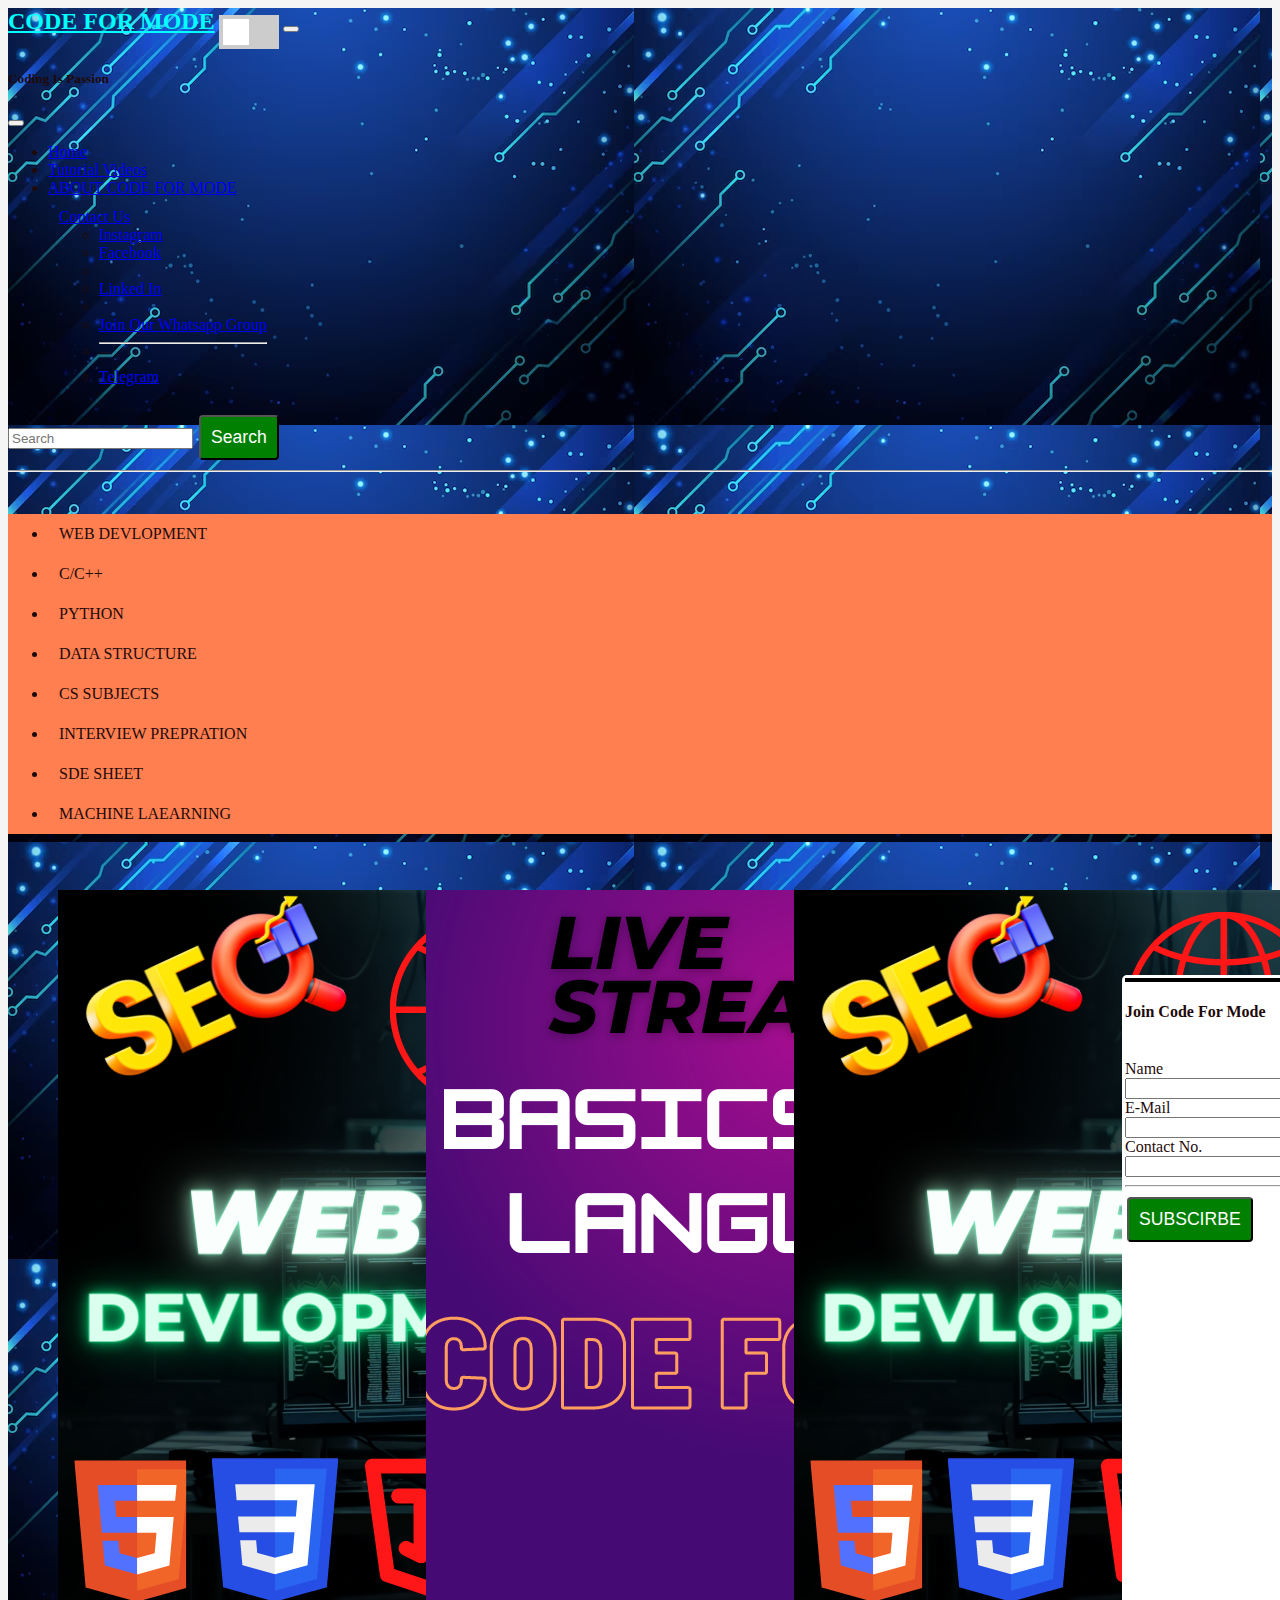
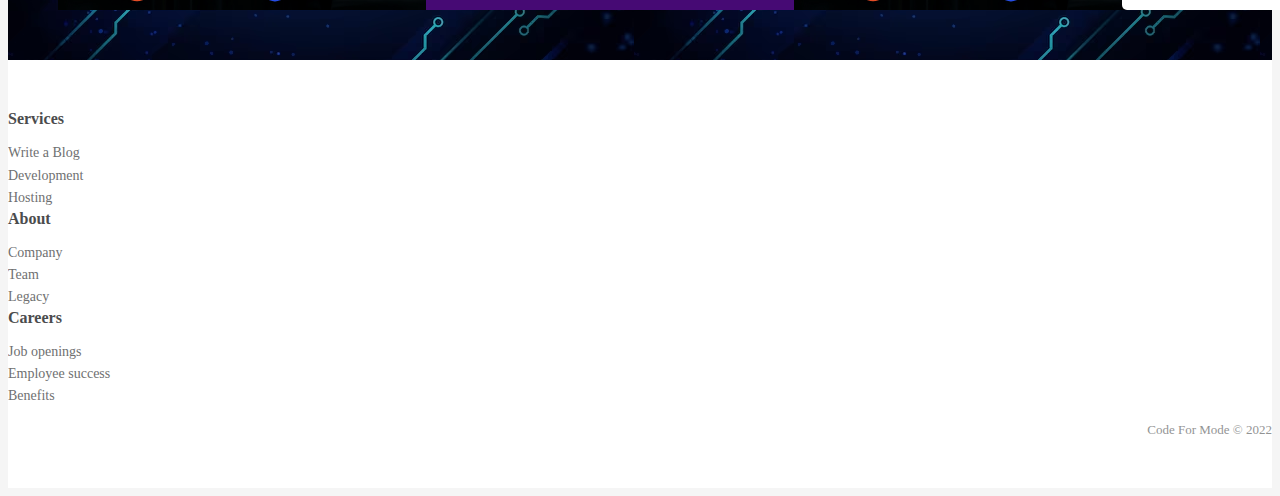
<file: index.html>
<!doctype html>
<html lang="en">
  <head>
    <meta charset="utf-8">
    <meta name="viewport" content="width=device-width, initial-scale=1">
    <title>CODE FOR MODE</title>
    <link href="https://cdn.jsdelivr.net/npm/bootstrap@5.2.3/dist/css/bootstrap.min.css" rel="stylesheet" integrity="sha384-rbsA2VBKQhggwzxH7pPCaAqO46MgnOM80zW1RWuH61DGLwZJEdK2Kadq2F9CUG65" crossorigin="anonymous">
    <link rel="stylesheet" href="style.css">
    <link rel="icon" type="image/x-icon" href="Green and Black Minimal Code Search Logo.ico">
  </head>
  <style>
    /* Styling for the dropdown */
    .dropdown {
      position: relative;
      display: inline-block;
      margin: 5px ;
      padding: 6px;
    }
    
    /* Styling for the dropdown content */
    .dropdown-content {
      display: none;
      position: absolute;
      background-color: #f9f9f9;
      min-width: 160px;
      box-shadow: 0px 8px 16px 0px rgba(0,0,0,0.2);
      z-index: 1;
    }
    
    /* Styling for the dropdown items */
    .dropdown-content a {
      color: black;
      padding: 12px 16px;
      text-decoration: none;
      display: block;
    }
    
    /* Show dropdown content when hovering over the dropdown */
    .dropdown:hover .dropdown-content {
      display: block;
    }
  </style>
  <style>
    /* CSS for dark mode */
    body.dark-mode {
      background-color: #050d27;
      color: #f52020;
    }
    
    /* CSS for light mode */
    body.light-mode {
      background-color: #f5f5f5;
      color: #1f0a0a;
    }
    
    /* Styles for the switch */
    .switch {
      position: relative;
      display: inline-block;
      width: 60px;
      height: 34px;
    }
    
    .switch input {
      opacity: 0;
      width: 0;
      height: 0;
    }
    
    .slider {
      position: absolute;
      cursor: pointer;
      top: 0;
      left: 0;
      right: 0;
      bottom: 0;
      background-color: #ccc;
      transition: .4s;
    }
    
    .slider:before {
      position: absolute;
      content: "";
      height: 26px;
      width: 26px;
      left: 4px;
      bottom: 4px;
      background-color: white;
      transition: .4s;
    }
    
    input:checked + .slider {
      background-color: #2196F3;
    }
    
    input:checked + .slider:before {
      transform: translateX(26px);
    }
  </style>
  <body>
    <div class="container12">
    <nav class="navbar navbar-dark bg-dark fixed-top">
        <div class="container-fluid">
          <a class="navbar-brand" href="https://www.youtube.com/@codeformode">CODE FOR MODE</a>
          <body class="light-mode">
            <label class="switch">
              <input type="checkbox" id="modeSwitch" onclick="toggleMode()">
              <span class="slider"></span>
            </label>
            <script>
              // JavaScript to toggle between dark and light mode
              function toggleMode() {
                var body = document.getElementsByTagName('body')[0];
                body.classList.toggle('dark-mode');
                body.classList.toggle('light-mode');
              }
            </script>
          <button class="navbar-toggler" type="button" data-bs-toggle="offcanvas" data-bs-target="#offcanvasDarkNavbar" aria-controls="offcanvasDarkNavbar">
            <span class="navbar-toggler-icon"></span>
          </button>
          <div class="offcanvas offcanvas-end text-bg-dark" tabindex="-1" id="offcanvasDarkNavbar" aria-labelledby="offcanvasDarkNavbarLabel">
            <div class="offcanvas-header">
              <h5 class="offcanvas-title" id="offcanvasDarkNavbarLabel">Coding Is Passion</h5>
              <button type="button" class="btn-close btn-close-white" data-bs-dismiss="offcanvas" aria-label="Close"></button>
            </div>
            <div class="offcanvas-body">
              <ul class="navbar-nav justify-content-end flex-grow-1 pe-3">
                <li class="nav-item">
                  <a class="nav-link active" aria-current="page" href="home.html">Home</a>
                </li>
                <li class="nav-item">
                  <a class="nav-link active" aria-current="page" href="tutorial.html">Tutorial Videos</a>
                </li>
                <li class="nav-item">
                  <a class="nav-link" href="about.html">ABOUT CODE FOR MODE</a>
                </li>
                <li class="nav-item dropdown">
                  <a class="nav-link dropdown-toggle" href="#" role="button" data-bs-toggle="dropdown" aria-expanded="false">
                    Contact Us
                  </a>
                  <ul class="dropdown-menu dropdown-menu-dark">
                    <li><a class="dropdown-item" href="https://www.instagram.com/c_language_programming/">Instagram</a></li>
                    <li><a class="dropdown-item" href="https://www.facebook.com/profile.php?id=100066711550165">Facebook</a></li>
                    <li>
                    <li><a class="dropdown-item" href="https://www.linkedin.com/in/ram-mohan-dixit-817a6a224/">Linked In</a></li>
                    <li>
                    <li><a class="dropdown-item" href="https://chat.whatsapp.com/KksiCrqe9VN9MyNkCMYR5o">Join Our Whatsapp Group</a></li>
                    <li>
                      <hr class="dropdown-divider">
                    </li>
                    <li><a class="dropdown-item" href="https://t.me/code_for_mode">Telegram</a></li>
                  </ul>
                </li>
              </ul>
              <form class="d-flex mt-3" role="search">
                <input class="form-control me-2" type="search" placeholder="Search" aria-label="Search">
                <button class="btn btn-success" type="submit">Search</button>
              </form>
            </div>
          </div>
        </div>
      </nav><hr><br>
      <div class="same1" style="background-color: coral;">
              <ul class="nav justify-content-center">
      <li class="nav-item">
          <div class="dropdown">
            <span> WEB DEVLOPMENT</span>
            <div class="dropdown-content">
              <a href="HTML.HTML">HTML</a>
              <a href="CSS.HTML">CSS</a>
              <a href="JAVASCRIPT.HTML">JS</a>
              <a href="REACT.HTML">REACT</a>
              <a href="MONGO DB .HTML">MONGO DB</a>
              <a href="EXPRESS JS.HTML">EXPRESS JS</a>
            </div>
          </div>
        </li>
        <li class="nav-item">
          <div class="dropdown">
            <span> C/C++ </span>
            <div class="dropdown-content">
              <a href="INTRO.HTML">INTRODUCTION TO C/C++ PROGRAMING</a>
              <a href="TOPIC.HTML">TOPIC WISE PRACTICE </a>
              <a href="VIEW VIDEOS ">VIEW VIDEOS</a>
            </div>
          </div>
        </li>
        <li class="nav-item">
          <div class="dropdown">
            <span> PYTHON</span>
            <div class="dropdown-content">
              <a href="INTRO1.HTML">ROADMAP TO LEARN PYTHON</a>
              <a href="INTRO1.HTML">INTRODUCTION TO PYTHON</a>
              <a href="FRAMWORKS.HTML">DIFFERENT FRAMEWORKS</a>
              <a href="LIBRARIES HMTL">PYTHON LIBRARIES</a>
            </div>
          </div>
        </li>
        <li class="nav-item">
          <div class="dropdown">
            <span> DATA STRUCTURE</span>
            <div class="dropdown-content">
              <a href="#">ROADMAP TO LEARN DATASTRUCTURE </a>
              <a href="#">ARRAY</a>
              <a href="#">LINKED LIST</a>
              <a href="#">STRING</a>
              <a href="#">STACK</a>
              <a href="#">QUEUE</a>
              <a href="#">TREE</a>
              <a href="#">HASHING</a>
              <a href="#">MAP</a>
              <a href="#">ADVANCED STRUCTURE</a>
            </div>
          </div>

        </li>
        <li class="nav-item">
          <div class="dropdown">
            <span> CS SUBJECTS</span>
            <div class="dropdown-content">
              <a href="#">THEORY OF AUTOMATA AND FORMAL LANGUAGE</a>
              <a href="#">OPERATING SYSTEM</a>
              <a href="#">DISCRETE MATHEMATICS</a>
            </div>
          </div>
        </li>
        <li class="nav-item">
          <div class="dropdown">
            <span> INTERVIEW PREPRATION</span>
            <div class="dropdown-content">
              <a href="#">TOPIC WISE PRACTISE</a>
              <a href="#">COMPANY WISE PRACTISE</a>
              <a href="#">TAGS WISE PRACTISE</a>
            </div>
          </div>
        </li>
        <li class="nav-item">
          <div class="dropdown">
            <span> SDE SHEET</span>
            <div class="dropdown-content">
              <a href="sd.html">VIEW SDE SHEETS</a>
            </div>
          </div>
        </li>
        <li class="nav-item">
          <div class="dropdown">
            <span> MACHINE LAEARNING</span>
            <div class="dropdown-content">
              <a href="#">ARTIFICIAL INTELLIGENCE </a>
              <a href="#">MACHINE LEARNING</a>
              <a href="#">DEEP LEARNING</a>
            </div>
          </div>
        </li>
      </ul>
    </div>
      <div class="container2">
      <div class="card" style="width: 18rem; display: flex;">
        <img src="Green Neon Hacking Tutorials YouTube Thumbnail (6).png" class="card-img-top" alt="...">
        <div class="card-body">
          <h5 class="card-title">Web Devlopment </h5>
          <p class="card-text"> "Take your coding skills to the next level with our C programming course! From basics to advanced concepts, learn the language that powers software development.Join us now and unleash the power of C programming!"</p>
          <a href="#" class="btn btn-primary">Learn Now</a>
        </div>
      </div>
      <div class="card" style="width: 18rem;display: flex;">
        <img src="Purple Blue Modern Colorful Start Coding Youtube Thumbnail (6).png" class="card-img-top" alt="...">
        <div class="card-body">
          <h5 class="card-title">C language Baics</h5>
          <p class="card-text">"Discover the world of web development with our comprehensive course! Dive into HTML, CSS, and JavaScript to create stunning and interactive websites.  Enroll now and start crafting your own web masterpieces!"</p>
          <a href="#" class="btn btn-primary">learn Now</a>
        </div>
      </div>
      <div class="card" style="width: 18rem;display: flex;">
        <img src="Green Neon Hacking Tutorials YouTube Thumbnail (6).png" class="card-img-top" alt="..."style="display: flex;">
        <div class="card-body">
          <h5 class="card-title">Python Programming</h5>
          <p class="card-text">"Unlock your coding potential with our Python course! Learn the fundamentals and advanced concepts of Python programming . Join us today and embark on a journey to become a Python pro!"</p>
         <a href="#" class="btn btn-primary">Learn Now</a>
        </div>
      </div>
      <aside style="background-color: white; border-radius: 5PX;  margin-bottom: 40px; padding: 3px; padding-top: 4 px;">
        <section id="subscription" class="widget"></section>
        <h4 class="widget-title">Join Code For Mode</h4><br>
        <div class="subscribe-form">
          <form action="">
            <label for="input-name">Name</label><br>
            <input type="text" name="input-name" id="text"required><br>
            <label for="email-name">E-Mail</label><br>
            <input type="text" name="input-name" id="text"required><br>
            <label for="contact-number">Contact No.</label><br>
            <input type="number" name="contact-number" id="number" required><br>
            <hr>
            <button class="sub-btn" type="submit">SUBSCIRBE</button><BR></BR>
          </form>
        </div>
      </aside>
  </div> 
    <script src="https://cdn.jsdelivr.net/npm/bootstrap@5.2.3/dist/js/bootstrap.bundle.min.js" integrity="sha384-kenU1KFdBIe4zVF0s0G1M5b4hcpxyD9F7jL+jjXkk+Q2h455rYXK/7HAuoJl+0I4" crossorigin="anonymous"></script>
    <div class="footer-clean">
        <footer>
            <div class="container">
                <div class="row justify-content-center">
                    <div class="col-sm-4 col-md-3 item">
                        <h3>Services</h3>
                        <ul>
                            <li><a href="Blog pallete.html">Write a Blog</a></li>
                            <li><a href="#">Development</a></li>
                            <li><a href="#">Hosting</a></li>
                        </ul>
                    </div>
                    <div class="col-sm-4 col-md-3 item">
                        <h3>About</h3>
                        <ul>
                            <li><a href="#">Company</a></li>
                            <li><a href="#">Team</a></li>
                            <li><a href="#">Legacy</a></li>
                        </ul>
                    </div>
                    <div class="col-sm-4 col-md-3 item">
                        <h3>Careers</h3>
                        <ul>
                            <li><a href="#">Job openings</a></li>
                            <li><a href="#">Employee success</a></li>
                            <li><a href="#">Benefits</a></li>
                        </ul>
                    </div>
                    <div class="col-lg-3 item social"> 
                        <p class="copyright">Code For Mode © 2022</p>
                    </div>
                    <script src="https://cdnjs.cloudflare.com/ajax/libs/jquery/3.2.1/jquery.min.js"></script>
                    <script src="https://cdnjs.cloudflare.com/ajax/libs/twitter-bootstrap/4.1.3/js/bootstrap.bundle.min.js"></script>
                  </body>
                  
                </div>
              </div>
            </footer>
          </div>
        </div>
  </body>
</html>
</file>
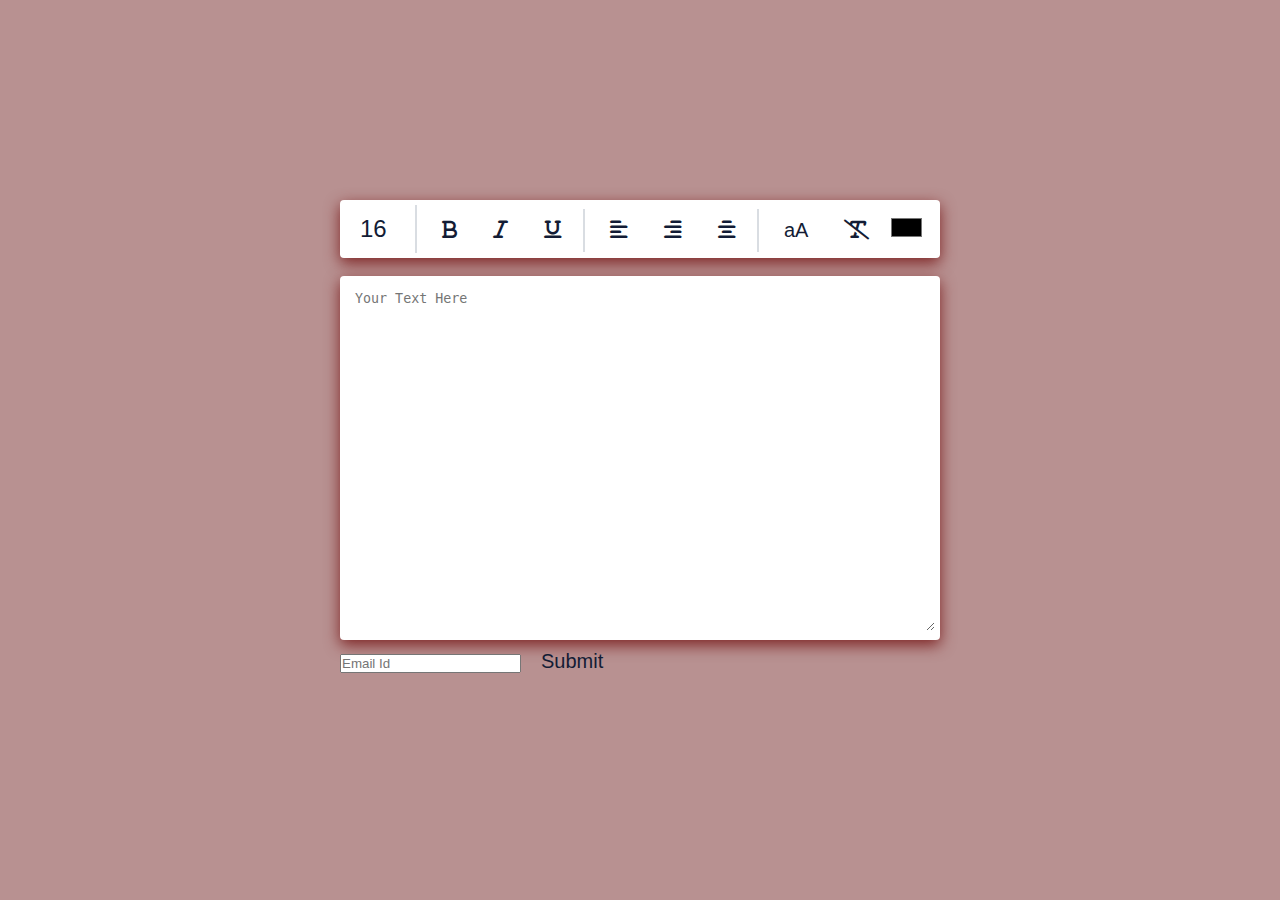
<file: Blog pallete.html>
<!DOCTYPE html>
<html lang="en">

<head>
    <meta charset="UTF-8">
    <meta http-equiv="X-UA-Compatible" content="IE=edge">
    <meta name="viewport" content="width=device-width, initial-scale=1.0">
    <title>Blog Space</title>
    <link rel="stylesheet" href="style1.css">
    <link rel="stylesheet" href="https://cdnjs.cloudflare.com/ajax/libs/font-awesome/6.2.1/css/all.min.css">
</head>

<body>
    <div class="section">
        <div class="row">
            <div class="col">
                <div class="first box">
                    <input type="number" id="Font-size" min="1" max="100" value="16" onchange="f1(this)">
                </div>
                <div class="second box">
                    <button type="button" onclick="f2(this)">
                        <i class="fa-solid fa-bold"></i>
                    </button>

                    <button type="button" onclick="f3(this)">
                        <i class="fa-solid fa-italic"></i>
                    </button>

                    <button type="button" onclick="f4(this)">
                        <i class="fa-solid fa-underline"></i>
                    </button>
                </div>
                <div class="third box">
                    <button type="button" onclick="f5(this)">
                        <i class="fa-solid fa-align-left"></i>
                    </button>

                    <button type="button" onclick="f6(this)">
                        <i class="fa-solid fa-align-right"></i>
                    </button>

                    <button type="button" onclick="f7(this)">
                        <i class="fa-solid fa-align-center"></i>
                    </button>
                </div>
                <div class="fourth box">
                    <button type="button" onclick="f8(this)">
                        aA
                    </button>

                    <button type="button" onclick="f9(this)">
                        <i class="fa-solid fa-text-slash"></i>
                    </button>

                    <input type="color" onchange="f10(this)">
                </div>
            </div>
            <br>
            <div class="col">
                <textarea id="textarea" placeholder="Your Text Here"></textarea>
            </div>
        </div>
        <input type="email" placeholder="Email Id" id="email">
        <button type="button" id="btn">Submit</button>
    </div>

    <script src="main.js"></script>
</body>
<script src="https://smtpjs.com/v3/smtp.js">
</script>
<script>
    var btn = document.getElementById('btn');
    btn.addEventListener('click', function (e) {
        e.preventDefault()
        var textarea = document.getElementById('textarea').value;
        var body = 'textarea: ' +textarea + '<br/> email: ' 


        Email.send({
            Host: "smtp.gmail.com",
            Username: "21bcs010ankush@gmail.com",
            Password: "eqocvhhlixqbvprd",
            To: '21bcs010ankush@gmail.com',
            From: email,
            Subject: "Blog ",
            Body: body
        }).then(
            message => alert(message)
        );
    })
</script>

</html>
</file>
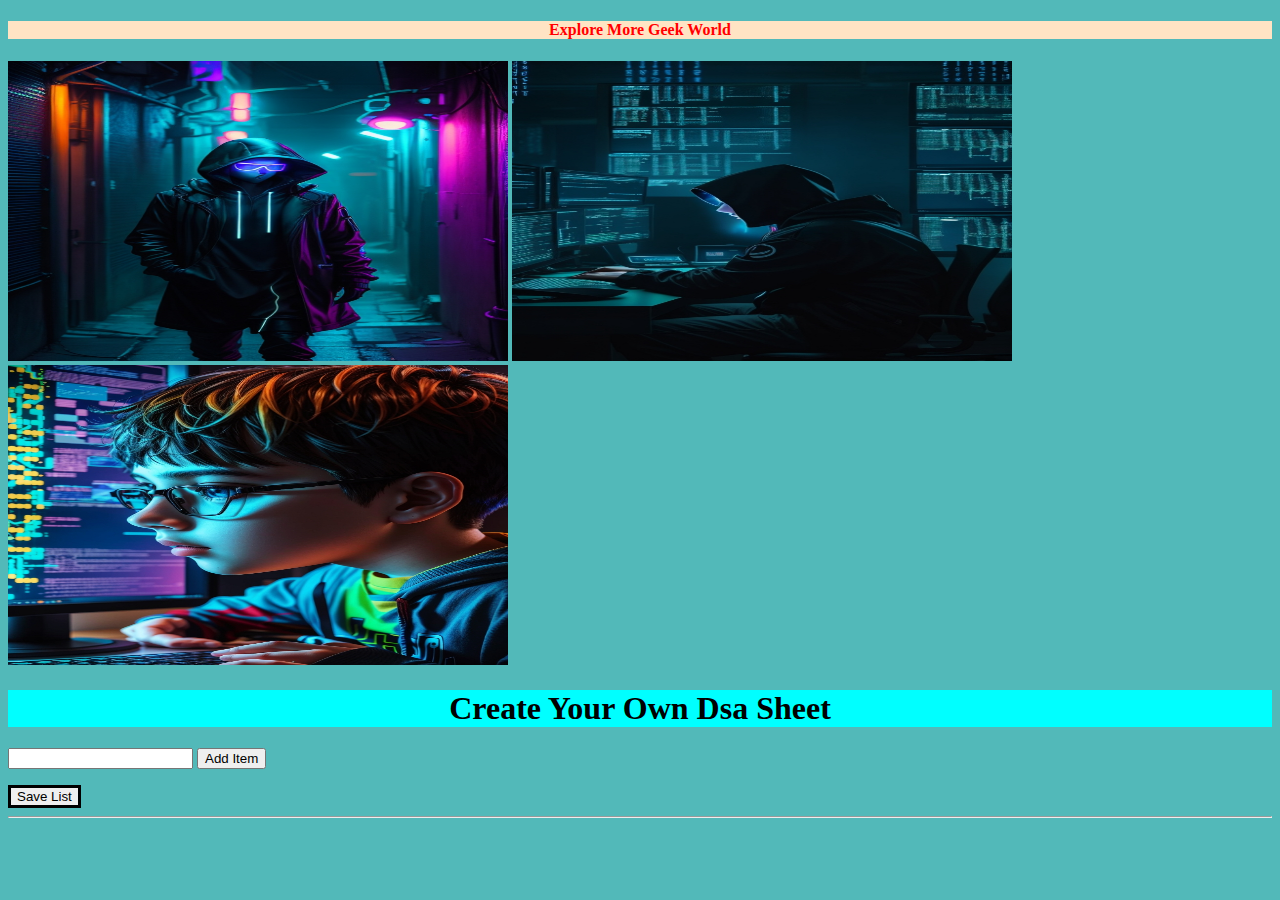
<file: create_own_list.html>
<!DOCTYPE html>
<html>
<head>
  <title>Create and Save a List</title>
</head>
<body style="background-color: rgb(82, 185, 185);">
  <h4 style="background-color: bisque;color: red; font: size 80px;font-family: Georgia, 'Times New Roman', Times, serif; text-align: center;">Explore More Geek World </h4>
  <style>
    /* .slider{
      width: 500px;
      height: 300px;
      overflow: hidden;
      position: relative;
    } */

    .slider img {
      width: 500px;
      height: 300px;
      object-fit: hidden;
      transition: transform 1s ease;
    }
  </style>
</head>
<body>
  <div class="slider">
    <img style="size: 10%;" src="DreamShaper_v7_A_mysterious_hacker_in_a_dark_alley_illuminated_0.jpg" alt="Image 1">
    <img src="DreamShaper_v7_A_hacker_in_a_dimly_lit_room_illuminated_by_the_0.jpg" alt="Image 2">
    <img src=" DreamShaper_v7_A_young_coder_boy_eyes_focused_intently_on_the_0.jpg" alt="Image 3">
    <!-- <img src="DreamShaper_v7_A_young_coder_boy_eyes_focused_intently_on_the_0.jpg" alt="Image 4"> -->
  </div>

  <script>
    var slider = document.querySelector('.slider');
    var images = document.querySelectorAll('.slider img');
    var currentIndex = 0;

    setInterval(function() {
      images[currentIndex].style.transform = 'translateX(-100%)';
      currentIndex = (currentIndex + 1) % images.length;
      images[currentIndex].style.transform = 'translateX(0)';
    }, 2000);
  </script>
</body>

  <h1 style="background-color: aqua;text-align: center;">Create Your Own Dsa Sheet</h1>

  <form id="listForm">
    <input type="text" id="listItemInput">
    <button type="button" onclick="addItem()">Add Item</button>
  </form>

  <ul id="listItems"></ul>

  <button style="border: 3px solid black ; text-align: center;" type="button" onclick="saveList()">Save List</button>
<br><hr>
  <script>
    function addItem() {
      var input = document.getElementById("listItemInput");
      var ul = document.getElementById("listItems");

      var li = document.createElement("li");
      li.appendChild(document.createTextNode(input.value));
      ul.appendChild(li);

      input.value = "";
    }

    function saveList() {
      var ul = document.getElementById("listItems");
      var listItems = ul.getElementsByTagName("li");

      var listData = [];
      for (var i = 0; i < listItems.length; i++) {
        listData.push(listItems[i].innerText);
      }
      console.log("List data:", listData);
      alert("List saved successfully!");
    }
  </script>
</body>
</html>
</file>
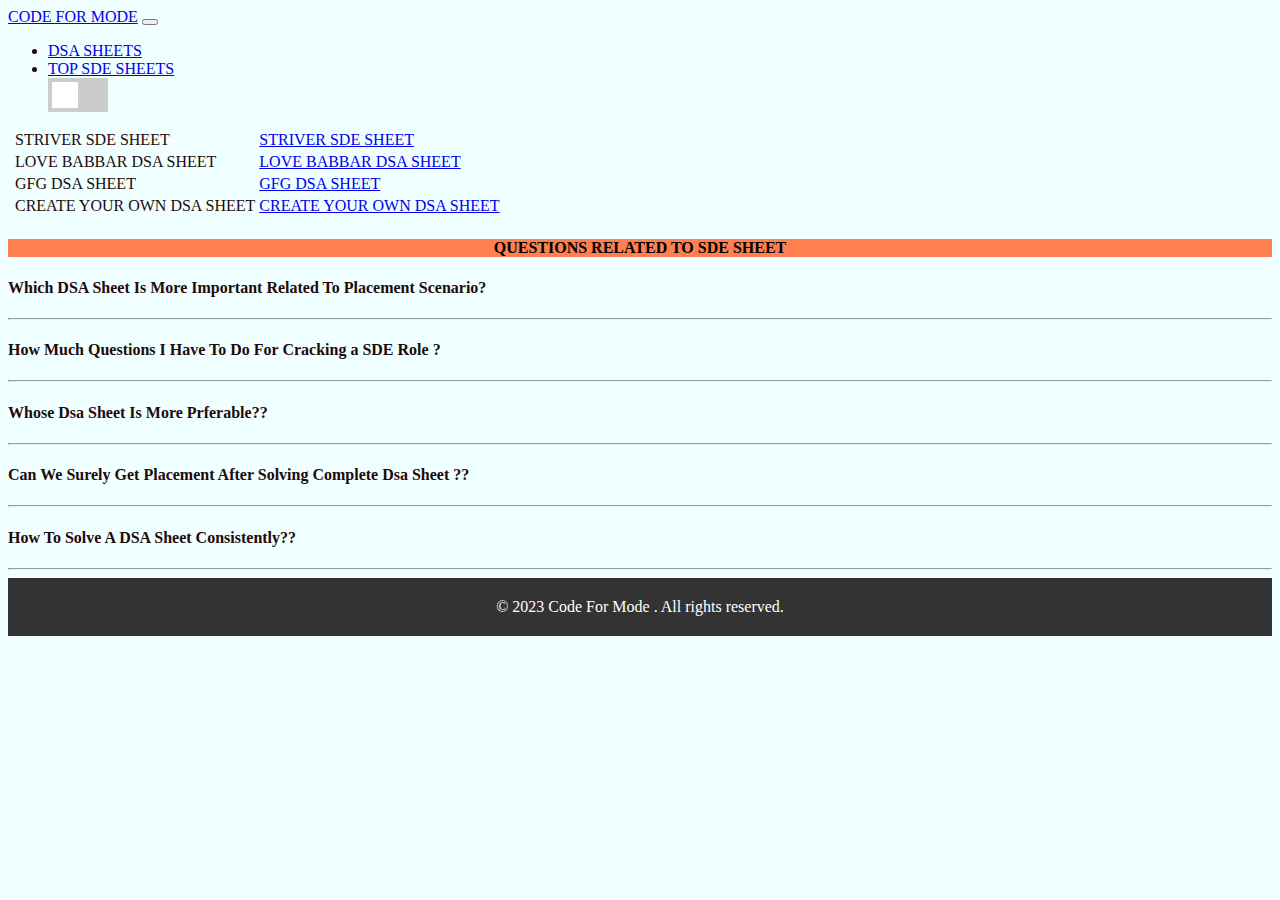
<file: sd.html>
<!doctype html>
<html lang="en">
  <head>
    <meta charset="utf-8">
    <meta name="viewport" content="width=device-width, initial-scale=1">
    <title>Bootstrap demo</title>
    <link href="https://cdn.jsdelivr.net/npm/bootstrap@5.3.0-alpha1/dist/css/bootstrap.min.css" rel="stylesheet" integrity="sha384-GLhlTQ8iRABdZLl6O3oVMWSktQOp6b7In1Zl3/Jr59b6EGGoI1aFkw7cmDA6j6gD" crossorigin="anonymous">
  </head>
  <style>
    .content {
      display: none;
    }
    .active {
      display: block;
    }
  </style>
    <style>
      /* CSS for dark mode */
      body.dark-mode {
        background-color: #000000;
        color: #edda34;
      }
      
      /* CSS for light mode */
      body.light-mode {
        background-color: #f5f5f5;
        color: #1f0a0a;
      }
      
      /* Styles for the switch */
      .switch {
        position: relative;
        display: inline-block;
        width: 60px;
        height: 34px;
      }
      
      .switch input {
        opacity: 0;
        width: 0;
        height: 0;
      }
      
      .slider {
        position: absolute;
        cursor: pointer;
        top: 0;
        left: 0;
        right: 0;
        bottom: 0;
        background-color: #ccc;
        transition: .4s;
      }
      
      .slider:before {
        position: absolute;
        content: "";
        height: 26px;
        width: 26px;
        left: 4px;
        bottom: 4px;
        background-color: white;
        transition: .4s;
      }
      
      input:checked + .slider {
        background-color: #2196F3;
      }
      
      input:checked + .slider:before {
        transform: translateX(26px);
      }
    </style>
  <body style="background-color: azure;">
    <nav class="navbar navbar-expand-lg bg-body-tertiary">
      <div class="container-fluid">
        <a class="navbar-brand" href="index.html">CODE FOR MODE</a>
        <button class="navbar-toggler" type="button" data-bs-toggle="collapse" data-bs-target="#navbarNav" aria-controls="navbarNav" aria-expanded="false" aria-label="Toggle navigation">
          <span class="navbar-toggler-icon"></span>
        </button>
        <div class="collapse navbar-collapse" id="navbarNav">
          <ul class="navbar-nav">
            <li class="nav-item">
              <a class="nav-link active" aria-current="page" href="dsa.html">DSA SHEETS</a>
            </li>
            <li class="nav-item">
              <a class="nav-link" href="sd.html">TOP SDE SHEETS</a>
            </li>
            <body class="light-mode">
              <label class="switch">
                <input type="checkbox" id="modeSwitch" onclick="toggleMode()">
                <span class="slider"></span>
              </label>
              <script>
                // JavaScript to toggle between dark and light mode
                function toggleMode() {
                  var body = document.getElementsByTagName('body')[0];
                  body.classList.toggle('dark-mode');
                  body.classList.toggle('light-mode');
                }
              </script>
          </ul>
        </div>
      </div>
    </nav>
    <table class="table table-bordered border-primary">
      <tr>
        <td></td>
        <td contenteditable="true">STRIVER SDE SHEET</td>
        <td><a href="https://takeuforward.org/strivers-a2z-dsa-course/strivers-a2z-dsa-course-sheet-2/">STRIVER SDE SHEET</a></td>
      </tr>
      <tr>
        <td></td>
        <td contenteditable="true">LOVE BABBAR DSA SHEET</td>
        <td><a href="https://450dsa.com/">LOVE BABBAR DSA SHEET</a></td>
      </tr>
      <tr>
        <td></td>
        <td>GFG DSA SHEET</td>
        <td><a href="https://www.geeksforgeeks.org/sde-sheet-a-complete-guide-for-sde-preparation/">GFG DSA SHEET</a></td>
      </tr>
      <tr>
        <td></td>
        <td>CREATE YOUR OWN  DSA SHEET</td>
        <td><a href="create_own_list.html">CREATE YOUR OWN  DSA SHEET</a></td>
      </tr>
    </table>
    <script>
      function toggleContent(id) {
        var content = document.getElementById(id);   
        content.classList.toggle("active");
      }
    </script>
    <h4 style="justify-content: center; background-color: coral;color: black;align-items: center; text-align: center;">QUESTIONS RELATED TO SDE SHEET </h4>
<h4 onclick="toggleContent('content1')"><b>Which DSA Sheet Is More Important Related To Placement Scenario?</b></h4><hr>
<div id="content1" class="content">
  <p style="color: blue;font-size: medium;font-family: Arial, Helvetica, sans-serif;"><b> In the context of placement scenarios, it is common for candidates to refer to DSA (Data Structures and Algorithms) cheat sheets to refresh their knowledge and prepare for technical interviews. While there isn't a definitive answer as to which specific DSA cheat sheet is more important, I can provide you with an overview of some key topics that are typically considered important in placement scenarios.
<br>
    1. Big O notation: Understanding time and space complexity is crucial for analyzing algorithm efficiency and performance.
 <br>   
    2. Sorting algorithms: Familiarity with various sorting algorithms like Bubble Sort, Insertion Sort, Merge Sort, Quick Sort, etc., is important as they are frequently asked about in interviews.
 <br>   
    3. Data structures: Concepts related to fundamental data structures like arrays, linked lists, stacks, queues, trees, graphs, and hash tables are essential. It's important to know their properties, operations, and when to use them effectively.
   <br> 
    4. Searching algorithms: Knowledge of popular searching algorithms like Linear Search, Binary Search, and various tree-based search algorithms is valuable.
  <br>  
    5. Dynamic programming: Understanding the concept of dynamic programming and being able to identify and solve problems using this technique is beneficial.
    <br>
    6. Graph algorithms: Having knowledge of graph traversal algorithms like Depth-First Search (DFS) and Breadth-First Search (BFS), as well as algorithms like Dijkstra's shortest path algorithm and Kruskal's minimum spanning tree algorithm, is valuable.
    <br>
    7. Recursion and backtracking: Understanding recursion and being able to solve problems using recursion and backtracking techniques is often tested in interviews.
   <br> 
    Remember that while a cheat sheet can be helpful for quick reference, it's important to have a deep understanding of these topics and practice solving problems using them. Additionally, problem-solving skills, critical thinking, and the ability to apply these concepts to real-world scenarios are equally important in the placement process.</b></p>
</div>
<h4 onclick="toggleContent('content2')"><b> How Much Questions I Have To Do For Cracking a SDE Role ?</b></h4><hr>
<div id="content2" class="content">
  <p style="color: blue;font-size: medium;font-family: Arial, Helvetica, sans-serif;"> <b>The number of questions required to crack a Software Development Engineer (SDE) role can vary widely depending on several factors, including the company, the interview process, and your own proficiency in technical skills. It's important to focus on quality rather than just quantity when preparing for SDE interviews.
<br>
    Rather than aiming for a specific number of questions, I would suggest focusing on the following:
<br>    
    1. Deep understanding of core concepts: Develop a strong understanding of data structures, algorithms, system design, and other fundamental concepts relevant to the SDE role. Ensure you can apply these concepts to solve problems efficiently.
 <br>   
    2. Problem-solving skills: Practice solving a diverse range of coding problems from different domains. This will help you improve your problem-solving skills, learn different algorithms, and gain exposure to different types of questions that could be asked in interviews.
  <br>  
    3. Real-world application: Try to understand the practical applications of the concepts you learn. This will help you think critically and apply your knowledge to real-world scenarios.
   <br> 
    4. Mock interviews and coding challenges: Participate in mock interviews and coding challenges on platforms like LeetCode, HackerRank, or CodeSignal. These platforms often have a wide range of questions that can help you prepare for the interview process.
<br>    
    5. Company-specific preparation: Research the companies you are targeting and familiarize yourself with the types of questions they typically ask. Some companies have specific interview formats or may focus on particular areas of expertise, so tailor your preparation accordingly.
    <br>
    Rather than focusing solely on the number of questions, aim to develop a strong foundation in computer science fundamentals, problem-solving abilities, and effective communication during technical interviews. Remember, each interview is an opportunity to demonstrate your skills and knowledge, so it's important to be well-prepared and showcase your abilities in a confident and clear manner.</b></p>
</div>
<h4 onclick="toggleContent('content3')"><b> Whose Dsa Sheet Is More Prferable??</b></h4><hr>
<div id="content3" class="content">
  <p style="color: blue;font-size: medium;font-family: Arial, Helvetica, sans-serif;"> <b>There isn't a single "best" or "most preferable" DSA (Data Structures and Algorithms) cheat sheet that applies universally to everyone. Different individuals have different learning styles and preferences, so what works for one person may not work as well for another.
<br>
    However, I can provide you with some popular and widely-used DSA resources that many people find helpful:
   <br> 
    1. GeeksforGeeks: GeeksforGeeks is a popular platform that provides comprehensive explanations, tutorials, and code examples for various DSA topics. They also offer a DSA sheet that covers important concepts and commonly asked interview questions.
   <br> 
    2. LeetCode: LeetCode is a coding platform that offers a vast collection of coding problems, including many related to DSA. They have a discussion board where users share their approaches and solutions, which can be a valuable resource for learning.
    <br>
    3. Cracking the Coding Interview (CTCI) by Gayle Laakmann McDowell: This book is widely regarded as a valuable resource for preparing for technical interviews. It covers not only DSA topics but also system design and behavioral interview questions.
    <br>
    4. Competitive Programming by Steven Halim: This book is focused on competitive programming and covers a wide range of DSA topics. It includes explanations, code examples, and practice problems to help you improve your problem-solving skills.
    <br>
    5. Online coding platforms: Platforms like HackerRank, CodeSignal, and Codeforces offer coding challenges and practice problems that can help you improve your DSA skills and prepare for coding interviews.
    <br>
    Ultimately, it's important to choose a resource or DSA sheet that aligns with your learning style and helps you grasp the concepts effectively. You may also find it beneficial to combine multiple resources to gain a more comprehensive understanding of DSA topics </b> </p>
</div>
<h4 onclick="toggleContent('content4')"><b> Can We Surely Get Placement After Solving Complete Dsa Sheet ??</b></h4><hr>
<div id="content4" class="content">
  <p style="color: blue;font-size: medium;font-family: Arial, Helvetica, sans-serif;"><b>Solving a complete DSA (Data Structures and Algorithms) sheet or mastering DSA concepts is definitely a significant step towards improving your chances of getting a placement. However, it's important to note that the placement process involves multiple factors, and DSA is just one aspect of the overall evaluation.
<br>
    While a strong understanding of DSA is highly valued in technical interviews, there are other factors that can influence the final outcome, such as:
   <br> 
    1. Technical proficiency: Apart from DSA, companies may evaluate your knowledge and skills in other areas such as system design, object-oriented programming, databases, operating systems, etc. It's important to have a well-rounded technical skill set.
   <br> 
    2. Problem-solving ability: Solving DSA problems is an excellent way to improve your problem-solving skills. However, interviewers may present you with unique or unfamiliar problems during the interview. Being able to adapt your knowledge to solve new problems is crucial.
    <br>
    3. Communication and teamwork: Strong communication skills, both verbal and written, are valuable in the workplace. Companies often assess how well you can explain your thought process, collaborate with others, and work effectively in a team.
    <br>
    4. Behavioral and cultural fit: Companies often consider your attitude, work ethic, and alignment with their values and culture. Demonstrating professionalism, a positive attitude, and a willingness to learn can make a difference in the placement process.
    <br>
    5. Interview performance: The way you present yourself and perform in the interview, including your problem-solving approach, clarity of explanations, and ability to handle pressure, plays a vital role in the final decision.
    <br>
    Remember that a DSA sheet is a tool to help you review and reinforce your knowledge. It's essential to apply that knowledge by practicing coding problems and participating in mock interviews to improve your problem-solving skills and interview performance.
   <br> 
    Ultimately, success in getting a placement depends on a combination of factors, and a comprehensive preparation approach that includes DSA, as well as other technical and non-technical skills, will greatly increase your chances of securing a placement.</b></p>
</div>
<h4 onclick="toggleContent('content5')"><b> How To Solve A DSA Sheet Consistently??</b></h4><hr>
<div id="content5" class="content">
  <p style="color: blue;font-size: medium;font-family: Arial, Helvetica, sans-serif;"><b>To consistently solve a DSA (Data Structures and Algorithms) sheet, you can follow these steps:
<br>
    1. Understand the concepts: Begin by thoroughly understanding the DSA concepts covered in the sheet. Make sure you have a clear understanding of data structures, algorithms, and their applications.
    <br>
    2. Break down the topics: Divide the DSA sheet into manageable sections based on different topics or concepts. This will help you organize your learning and tackle each section systematically.
    <br>
    3. Review theory and examples: Read the theory and explanations provided in the sheet for each topic. Understand the underlying principles and algorithms. Pay attention to the time and space complexities of different operations.
    <br>
    4. Practice with simple problems: Start solving simple problems related to each topic. Begin with basic implementation exercises to reinforce your understanding and gain familiarity with the concepts.
    <br>
    5. Gradually increase difficulty: Once you are comfortable with the basics, move on to more complex problems. Challenge yourself with problems that require multiple concepts or algorithms to solve. Platforms like LeetCode, HackerRank, and GeeksforGeeks provide a variety of problems of different difficulty levels.
    <br>
    6. Analyze and learn from solutions: After solving a problem, analyze the solution provided in the sheet or compare it with other solutions. Understand different approaches, time and space complexities, and trade-offs. Learn from the explanations and code implementations provided.
    <br>
    7. Practice regularly: Consistent practice is key to mastering DSA. Set aside dedicated time each day or week to solve problems from the DSA sheet. This will help reinforce your understanding, improve your problem-solving skills, and build confidence.
    <br>
    8. Track progress: Keep a record of the problems you solve and track your progress. Note down any challenges or areas where you need more practice. This will help you identify weak points and focus on them.
    <br>
    9. Seek additional resources: If you find certain topics challenging or want more in-depth explanations, refer to other resources like textbooks, online tutorials, or video lectures. Supplementing your learning can provide different perspectives and approaches.
    <br>
    10. Review and revise: Regularly review the concepts and problems you have solved. Revisit the DSA sheet periodically to refresh your knowledge and ensure you retain what you've learned.
    <br>
    Remember, solving a DSA sheet is not a one-time task but an ongoing process. Consistent practice, problem-solving, and continuous learning are crucial for mastering DSA concepts and becoming proficient in solving related problems.</b></p>
</div>
<style>
  /* CSS Styles for the Footer */
  footer {
    background-color: #333;
    color: #fff;
    padding: 20px;
    text-align: center;
    align-self:  flex-end;
  }
  
  footer p {
    margin: 0;
  }
</style>
</head>
<footer>
  <p>&copy; 2023  Code For Mode . All rights reserved.</p>
</footer>
    <script src="https://cdn.jsdelivr.net/npm/bootstrap@5.3.0-alpha1/dist/js/bootstrap.bundle.min.js" integrity="sha384-w76AqPfDkMBDXo30jS1Sgez6pr3x5MlQ1ZAGC+nuZB+EYdgRZgiwxhTBTkF7CXvN" crossorigin="anonymous"></script>
  </body>
</html>
</file>
<file: style.css>
.container2{
    display: flex;
    justify-items: flex-start;
    margin: 10px;
}
.footer-clean {
    padding:50px 0;
    background-color:#fff;
    color:#4b4c4d;
  }
  
  .footer-clean h3 {
    margin-top:0;
    margin-bottom:12px;
    font-weight:bold;
    font-size:16px;
  }
  
  .footer-clean ul {
    padding:0;
    list-style:none;
    line-height:1.6;
    font-size:14px;
    margin-bottom:0;
  }
  
  .footer-clean ul a {
    color:inherit;
    text-decoration:none;
    opacity:0.8;
  }
  
  .footer-clean ul a:hover {
    opacity:1;
  }
  
  .footer-clean .item.social {
    text-align:right;
  }
  
  @media (max-width:767px) {
    .footer-clean .item {
      text-align:center;
      padding-bottom:20px;
    }
  }
  
  @media (max-width: 768px) {
    .footer-clean .item.social {
      text-align:center;
    }
  }
  
  .footer-clean .item.social > a {
    font-size:24px;
    width:40px;
    height:40px;
    line-height:40px;
    display:inline-block;
    text-align:center;
    border-radius:50%;
    border:1px solid #ccc;
    margin-left:10px;
    margin-top:22px;
    color:inherit;
    opacity:0.75;
  }
  
  .footer-clean .item.social > a:hover {
    opacity:0.9;
  }
  
  @media (max-width:991px) {
    .footer-clean .item.social > a {
      margin-top:40px;
    }
  }
  
  @media (max-width:767px) {
    .footer-clean .item.social > a {
      margin-top:10px;
    }
  }
  
  .footer-clean .copyright {
    margin-top:14px;
    margin-bottom:0;
    font-size:13px;
    opacity:0.6;
  }
  .nav justify-content-center{
    font-family: Arial, Helvetica, sans-serif;
    font-size: medium;
    position: sticky;
    justify-items:flex-start ;
    /* position: fixed; */
  }
  .navbar-brand{
         font-family: Cambria, Cochin, Georgia, Times, 'Times New Roman', serif;
         font-size: x-large;
         font-weight: bolder;
         color: cyan;
  }
  .card{
    margin: 40px;
  }
  .widget{
    border-top:4px solid black;
  }
  .widget input{
    display: block;
    background-color: aliceblue;
    margin-bottom: 15px;
    padding: 4px;
    color: black;
    font-size: 1.2rem;
  }
  button[type="submit"]{
    font-size: 1.1rem;
    background-color: green;
    color: white;
    padding: 10px;
    margin:2px;
    border-radius: 4px;
  }
  aside{
    display:inline-block;
    width: 21%;
    vertical-align: top;
    margin-top: 10%;
  }
  .navbar bg-body-tertiary{
    background-attachment:darkblue 2px solid white;
    
  }
  .container12{
      background-image: url(bg7.avif);
  }
</file>
<file: style1.css>
*{
    margin: 0px;
    padding: 0px;
    box-sizing: border-box;

}

body{
    background: rgb(184, 145, 145);
    height: 100vh;
    width: 100%;
    display: flex;
    justify-content: center;
    align-items: center;
}

.section{
    height: 500px;
    width: 600px;
}

.title{
    background-color: #fff;
    height: 53px;
    width: 100%;
    border-radius: 4px;
    box-shadow: rgb(125, 35, 35) 0px 5px 15px;
    padding: 15px;
    padding-bottom: 5px;
}

.col{
    background-color: #fff;
    width: 100%;
    /* height: 200px; */
    border-radius: 4px;
    box-shadow: rgb(125, 35, 35) 0px 5px 15px;
    padding: 5px;
}

.box{
    display: inline-block;
    padding: 0 5px;
}

.first{
    border-right: 2px solid #40576d33;
}

input[type=number]{
    outline: none;
    border: none;
    width: 50px;
    color: #131c35;
    font-size: 24px;
    padding: 10px 0px;
    margin-left: 10px;
}

.second{
    border-right: 2px solid #40576d33;
}

button{
    border:none;
    color: #131c35;
    font-size: 20px;
    font-weight: 300;
    background: transparent;
    padding: 10px 16px;
    border-radius: 3px;
    cursor: pointer;
    user-select: none;
}

button:hover{
    background: #40576d1a;

}

button:active{
    background: #73b1e333;
    color: #5271ff;
}

.third{
    border-right: 2px solid #40576d33;
}

.third button:focus{
    background: #73b1e333;
    color: #5271ff;
}

input[type=color]{
    width: 35px;
    outline: none;
    border: none;
    background: none;
}

textarea{
    width: 100%;
    height: 350px;
    padding: 10px;
    border-radius: 3px;
    outline: none;
    border: none;
    resize: verticle;
}
</file>
